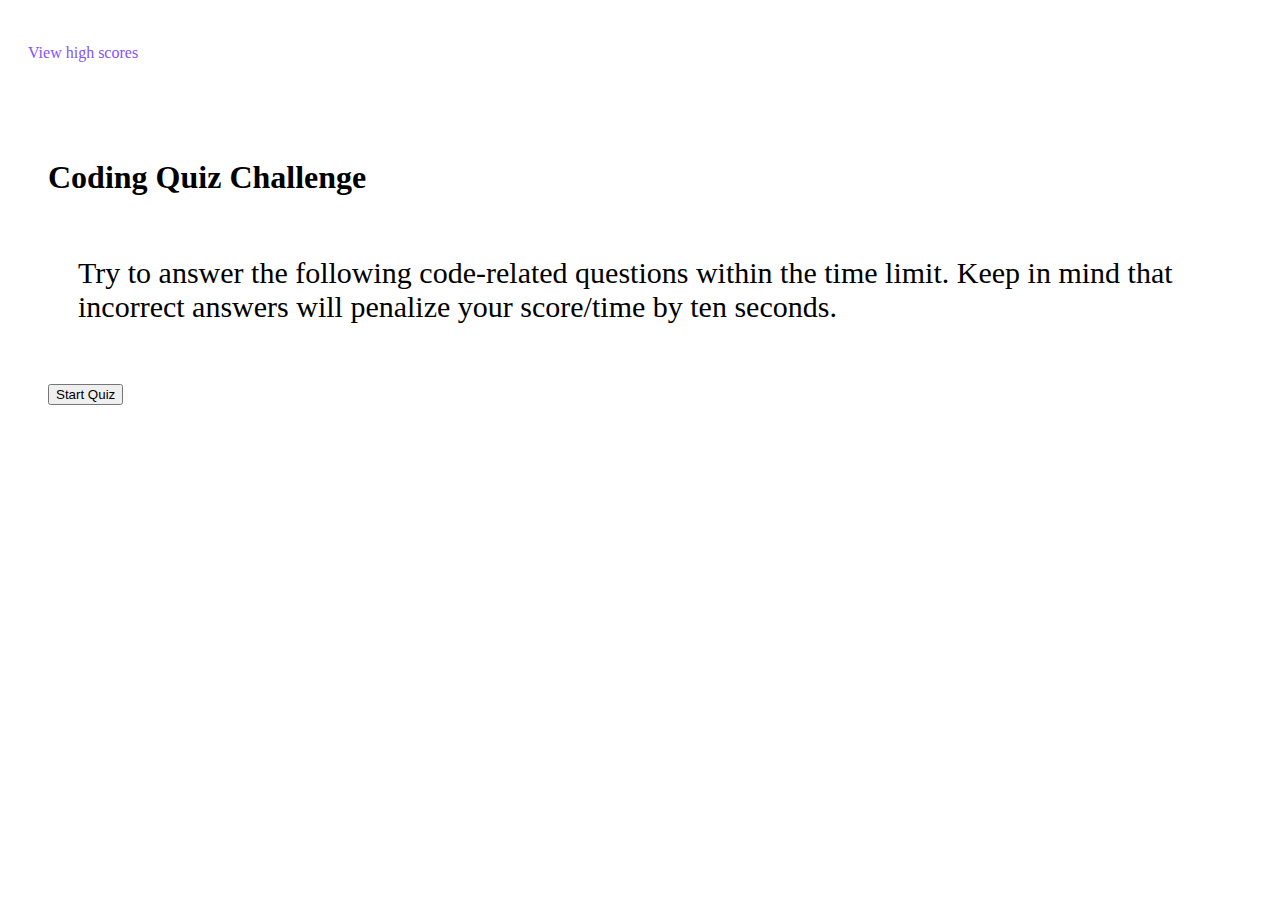
<file: index.html>
<!DOCTYPE html>
<html lang="en">
  <head>
    <meta charset="UTF-8" />
    <meta http-equiv="X-UA-Compatible" content="IE=edge" />
    <meta name="viewport" content="width=device-width, initial-scale=1.0" />
    <title>Code Quiz</title>
    <link rel="stylesheet" href="./assets/css/style.css" />
    <link
      href="https://cdn.jsdelivr.net/npm/bootstrap@5.0.1/dist/css/bootstrap.min.css"
      rel="stylesheet"
      integrity="sha384-+0n0xVW2eSR5OomGNYDnhzAbDsOXxcvSN1TPprVMTNDbiYZCxYbOOl7+AMvyTG2x"
      crossorigin="anonymous"
    />
  </head>
  <body>
    <div class="container">
      <header class="row">
        <div class="col-10">
          <p><a href="highscores.html">View high scores</a></p>
        </div>
        <div class="col">
          <p id="time-left" class=""></p>
        </div>
      </header>
      <main class="row page-content" id="page-content">
          <div id="intro" class="row text-center">
              <h1>Coding Quiz Challenge</h1>
              <p>Try to answer the following code-related questions within the time limit. Keep in mind that incorrect answers will penalize your score/time by ten seconds.</p>
              <div class="col-12"><button type="button" class="btn btn-primary btn-lg start">Start Quiz</button></div>
          </div>
<!--           <div id="initials" class="row" style="display:none">
            <div class="feed">
             <input type="text" name="initials" value=""  size="50">
            </div>
          </div> -->
      </main>
<!--       <div class="row">
        <div class="col">
      <div id="end-score" class="hide">
        <p>Enter initials: <input type="text" id="initials">
          <button type="button" class="btn btn-primary btn-lg " id="submit" placeholder="Enter initial here">Submit</button></p>
          
        </div>
    </div>
    </div> -->

    <script src="./assets/js/script.js"></script>
  </body>
</html>
</file>
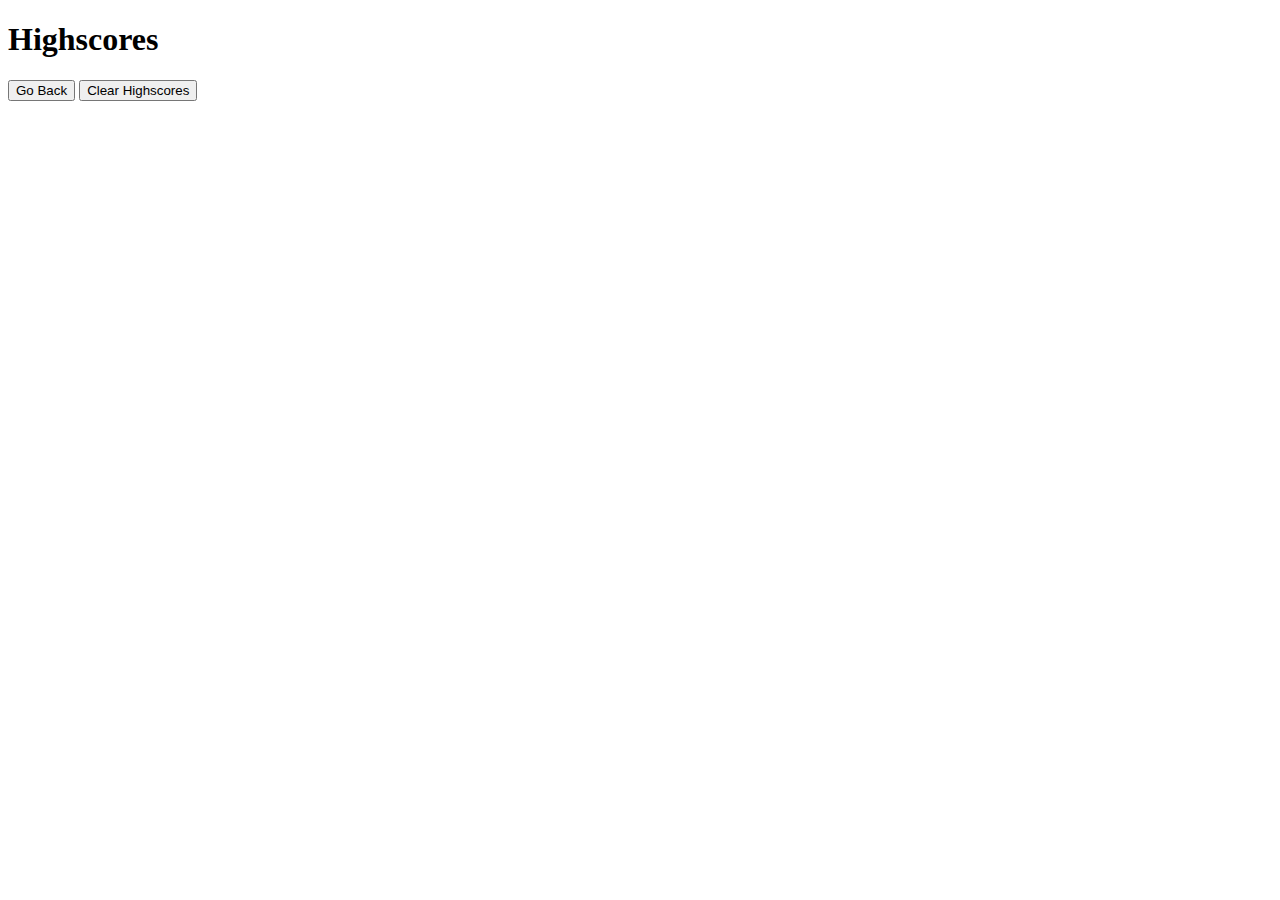
<file: highscores.html>
<!DOCTYPE html>
<html lang="en">
<head>
    <meta charset="UTF-8">
    <meta http-equiv="X-UA-Compatible" content="IE=edge">
    <meta name="viewport" content="width=device-width, initial-scale=1.0">
    <title>High Scores</title>
    <link rel="stylesheet" href="./assets/css/style.css" />
    <link
      href="https://cdn.jsdelivr.net/npm/bootstrap@5.0.1/dist/css/bootstrap.min.css"
      rel="stylesheet"
      integrity="sha384-+0n0xVW2eSR5OomGNYDnhzAbDsOXxcvSN1TPprVMTNDbiYZCxYbOOl7+AMvyTG2x"
      crossorigin="anonymous"
    />
</head>
<body>
  <div class="wrapper">
    <h1>Highscores</h1>
    <ol id="highscores"></ol>
    <a href="index.html"><button type="button" class="btn btn-primary btn-lg start">Go Back</button></a>
    <button type="button" class="btn btn-primary btn-lg start" id="clear">Clear Highscores</button>
  </div>
  <script src="./assets/js/scores.js"></script>
</body>
</html>
</file>
<file: assets/css/style.css>
.container a {
    color: #8552fd;
    text-decoration: none;
}
header {
    padding: 20px;
}

main {
    padding-top: 60px;
}

main h1 {
    font-weight: bold;
}

main p {
    font-size: 30px;
    padding: 30px;
}

.row {
    padding: 20px;
}
</file>
